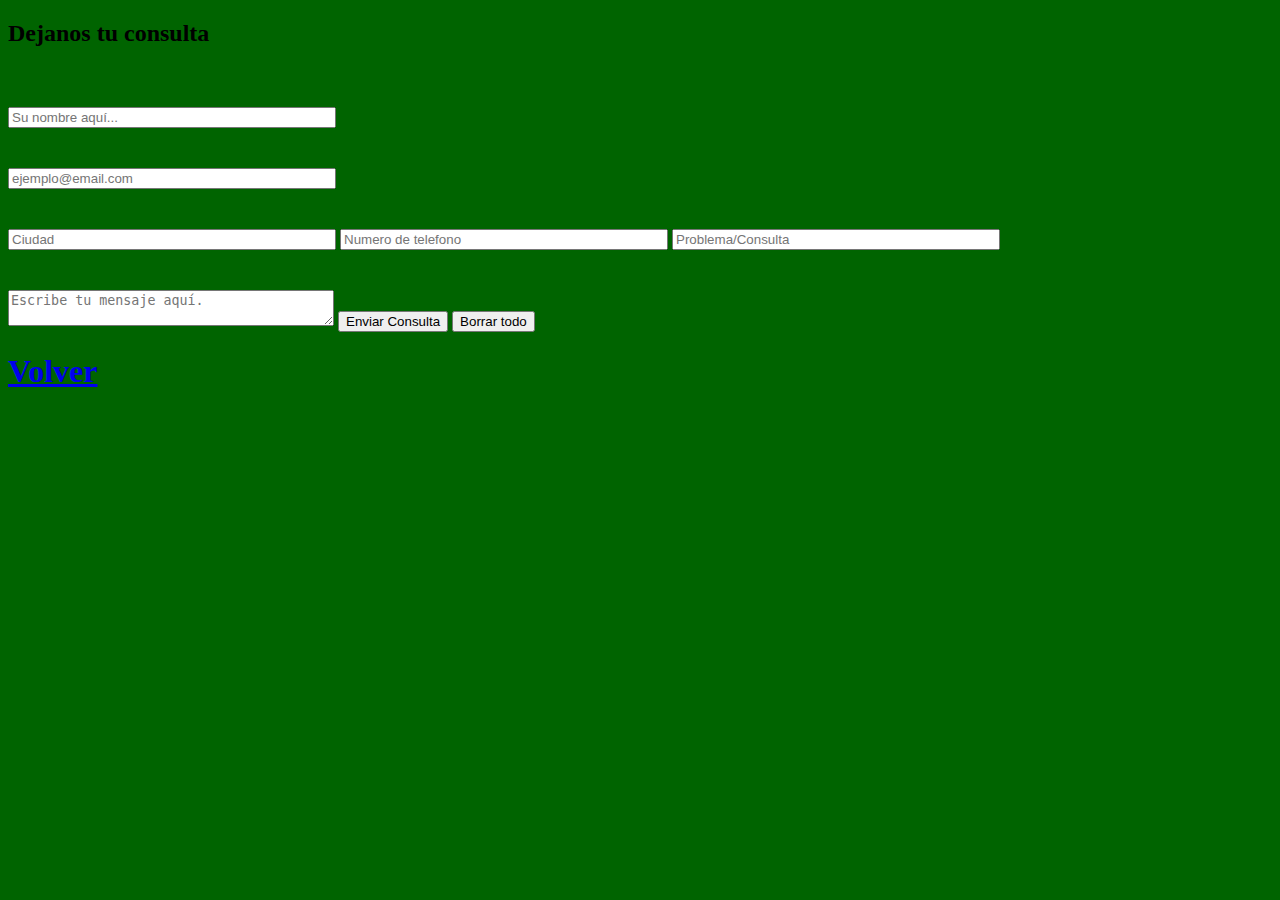
<file: pages/contacto.html>
<!DOCTYPE html>
<html lang="en">
<head>
    <meta charset="UTF-8">
    <meta http-equiv="X-UA-Compatible" content="IE=edge">
    <meta name="viewport" content="width=device-width, initial-scale=1.0">
    <title>contacto</title>

    <style>
        body {
        background-color: darkgreen;
        }
    </style>
</head>
<body>
    <div>
    <h2> Dejanos tu consulta </h2>

    <form action="mailto:pablito8108@gmail.com" method="post"> <div class="elem-group"> 
        <input type="text" id="name" style="width:100px;margin-top:40px;min-width:320px" name="visitor_name" placeholder="Su nombre aquí..." pattern=[A-Z\sa-z]{3,20} required> </div> 
        <input type="email" id="email" style="width:100px;margin-top:40px;min-width:320px" name="visitor_email" placeholder="ejemplo@email.com" required> </div>
        <input type="text" id="ciudad" style="width:100px;margin-top:40px;min-width:320px" name="visitor_email" placeholder="Ciudad" required> </div>
        <input type="number" style="width:100px;margin-top:40px;min-width:320px" id="Telefono de Contacto" name="visitor_name" placeholder="Numero de telefono"  required>
        <input type="text" id="title" style="width:100px;margin-top:40px;min-width:320px" name="email_title" required placeholder="Problema/Consulta" pattern=[A-Za-z0-9\s]{8,60}> 
        <textarea id="message" name="visitor_message" style="width:100px;margin-top:40px;min-width:320px" placeholder="Escribe tu mensaje aquí." required></textarea> </div> 
        <button type="submit">Enviar Consulta</button>  <button type="reset">Borrar todo</button> 

    </div>
    <h1> <a href="../index.html"> Volver</a> </h1>
</body>
</html>
</file>
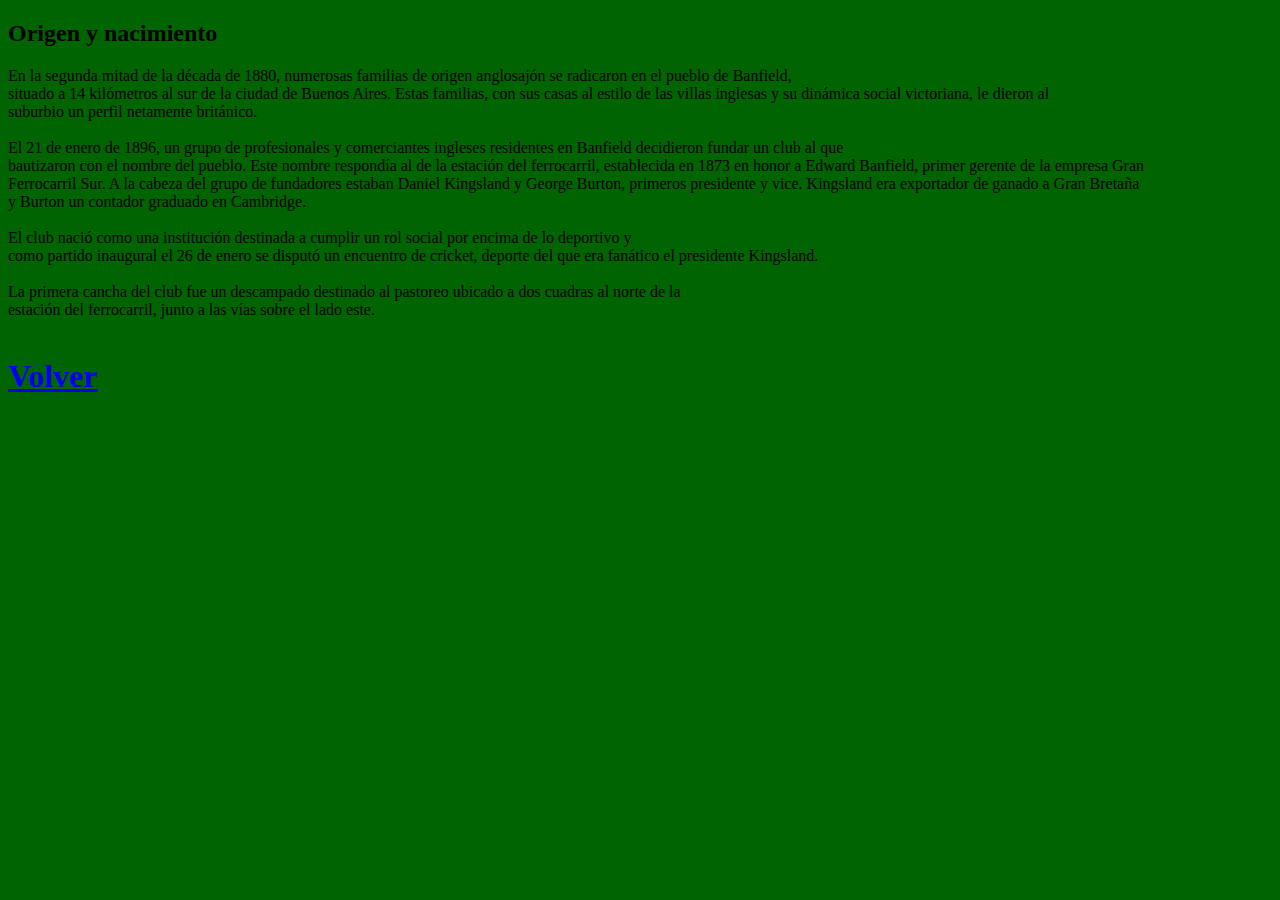
<file: pages/quienes.html>
<!DOCTYPE html>
<html lang="en">
<head>
    <meta charset="UTF-8">
    <meta http-equiv="X-UA-Compatible" content="IE=edge">
    <meta name="viewport" content="width=device-width, initial-scale=1.0">
    <title>Quienes somos</title>

    <style>
        body {
        background-color: darkgreen;
        }
    </style>
</head>
<body>

    <h2>Origen y nacimiento</h2>

    <p>En la segunda mitad de la década de 1880, numerosas familias de origen anglosajón se radicaron en el pueblo de Banfield,<br> situado a 14 kilómetros al sur de la ciudad de Buenos Aires. Estas familias, con sus casas al estilo de las villas inglesas y su dinámica social victoriana, le dieron al <br>suburbio un perfil netamente británico.<br><br>

El 21 de enero de 1896, un grupo de profesionales y comerciantes ingleses residentes en Banfield decidieron fundar un club al que<br> bautizaron con el nombre del pueblo. Este nombre respondía al de la estación del ferrocarril, establecida en 1873 en honor a Edward Banfield, primer gerente de la empresa Gran <br>Ferrocarril Sur. A la cabeza del grupo de fundadores estaban Daniel Kingsland y George Burton, primeros presidente y vice. Kingsland era exportador de ganado a Gran Bretaña <br>y Burton un contador graduado en Cambridge.<br><br>

El club nació como una institución destinada a cumplir un rol social por encima de lo deportivo y <br>como partido inaugural el 26 de enero se disputó un encuentro de cricket, deporte del que era fanático el presidente Kingsland.<br><br>

La primera cancha del club fue un descampado destinado al pastoreo ubicado a dos cuadras al norte de la<br> estación del ferrocarril, junto a las vías sobre el lado este.<br><br>
    </p>
    <h1> <a href="../index.html"> Volver</a> </h1>
</body>
</html>
</file>
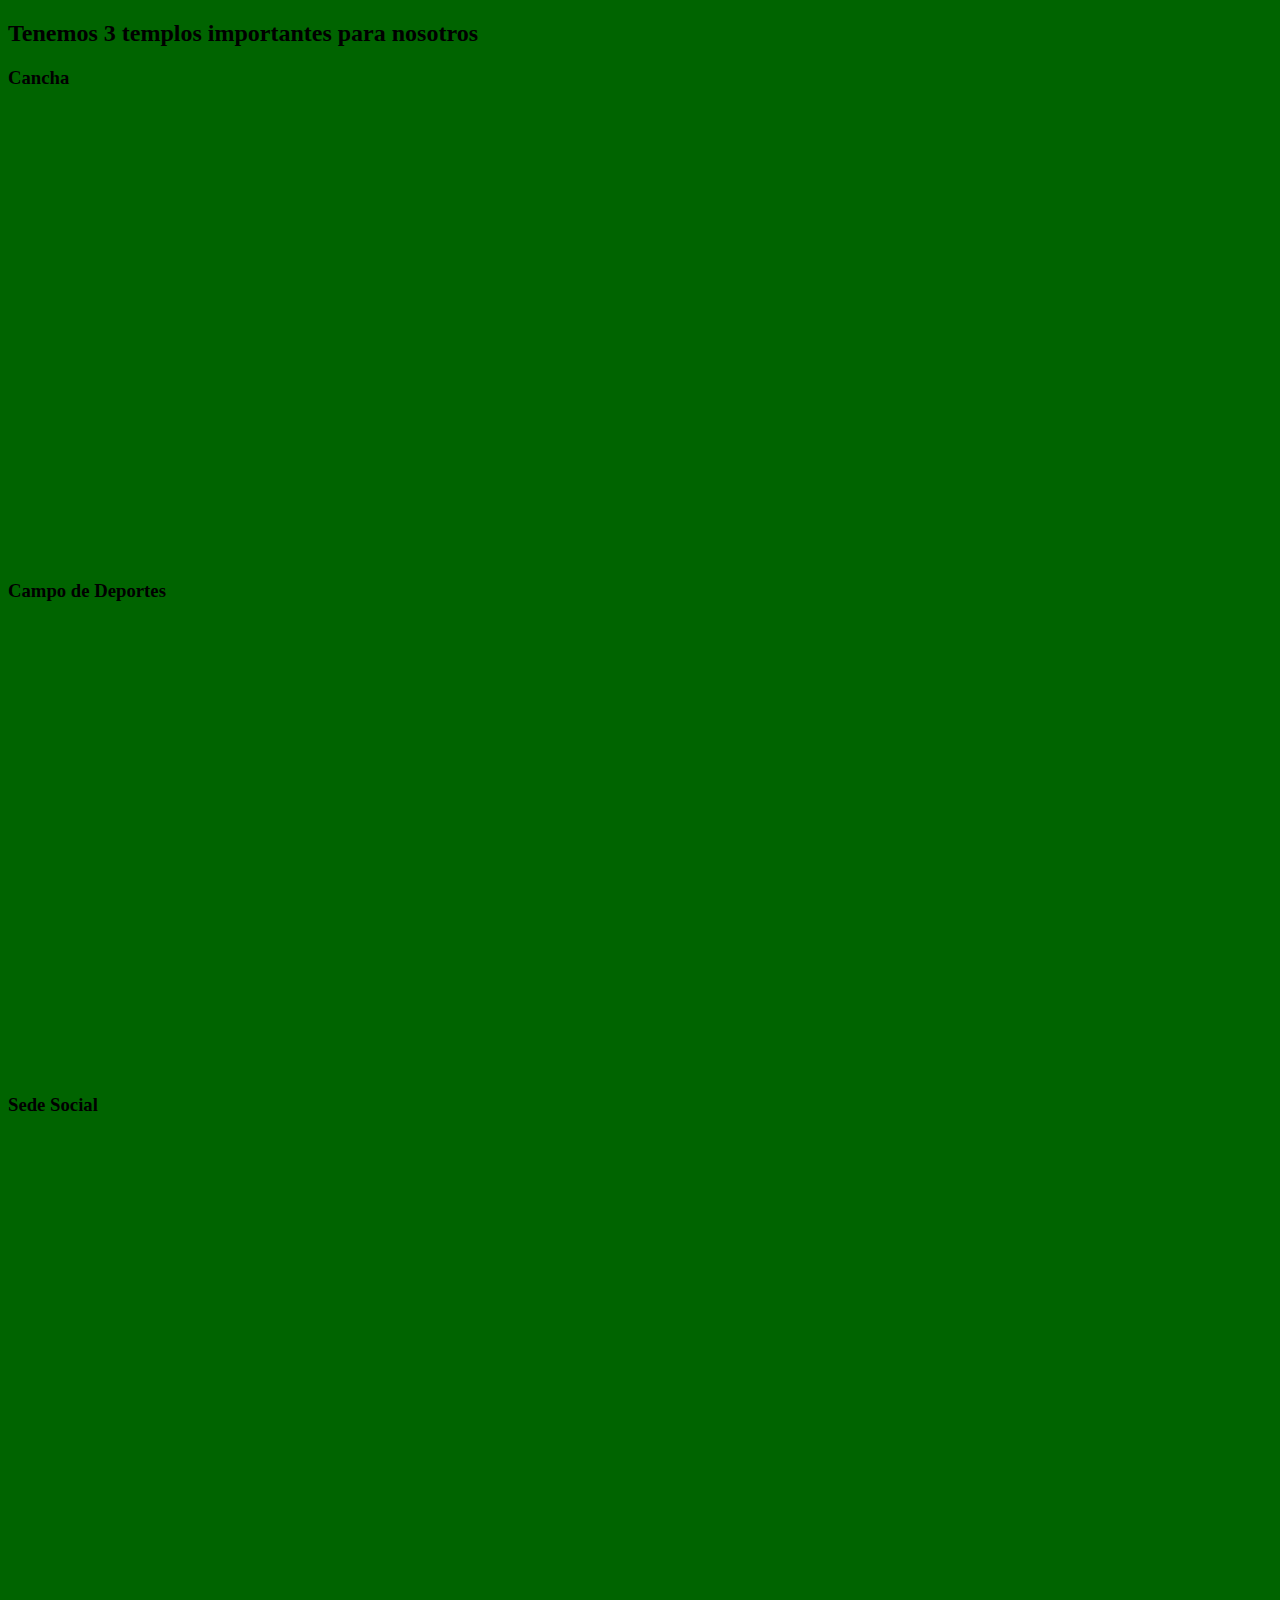
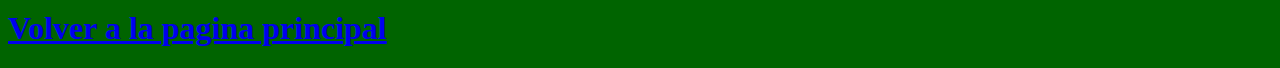
<file: pages/sucursales.html>
<!DOCTYPE html>
<html lang="en">
<head>
    <meta charset="UTF-8">
    <meta http-equiv="X-UA-Compatible" content="IE=edge">
    <meta name="viewport" content="width=device-width, initial-scale=1.0">
    <title>Sucursales</title>

    <style>
        body {
        background-color: darkgreen;
        }
    </style>
</head>
<body>
    <div>
        <h2> Tenemos 3 templos importantes para nosotros</h2>
    </div>

    <div>

        <h3> Cancha</h3>

        <iframe src="https://www.google.com/maps/embed?pb=!1m14!1m8!1m3!1d13112.845124173027!2d-58.387963!3d-34.7502702!3m2!1i1024!2i768!4f13.1!3m3!1m2!1s0x0%3A0x7e08479f06772709!2sCancha%20De%20Banfield!5e0!3m2!1ses-419!2sar!4v1667445216215!5m2!1ses-419!2sar" width="600" height="450" style="border:0;" allowfullscreen="" loading="lazy" referrerpolicy="no-referrer-when-downgrade"></iframe>
    </div>

    <div>

        <h3> Campo de Deportes</h3>

        <iframe src="https://www.google.com/maps/embed?pb=!1m18!1m12!1m3!1d3276.8891668796055!2d-58.46123558420474!3d-34.783565374544416!2m3!1f0!2f0!3f0!3m2!1i1024!2i768!4f13.1!3m3!1m2!1s0x95bcd223e46892cb%3A0x824ccc43ef83133b!2sCampo%20de%20Deportes%20del%20Club%20Atl%C3%A9tico%20Banfield%20Luis%20Guillon!5e0!3m2!1ses-419!2sar!4v1667445383550!5m2!1ses-419!2sar" width="600" height="450" style="border:0;" allowfullscreen="" loading="lazy" referrerpolicy="no-referrer-when-downgrade"></iframe>
    </div>

    <div>

        <h3> Sede Social</h3>

        <iframe src="https://www.google.com/maps/embed?pb=!1m18!1m12!1m3!1d3278.5699641295228!2d-58.39628068420585!3d-34.74123257229526!2m3!1f0!2f0!3f0!3m2!1i1024!2i768!4f13.1!3m3!1m2!1s0x95bcd2a01c75e977%3A0x7a288a889d72ecde!2sSede%20C.A.%20Banfield!5e0!3m2!1ses-419!2sar!4v1667445410462!5m2!1ses-419!2sar" width="600" height="450" style="border:0;" allowfullscreen="" loading="lazy" referrerpolicy="no-referrer-when-downgrade"></iframe>
    </div>

    



    <h1> <a href="../index.html"> Volver a la pagina principal</a> </h1>
</body>
</html>
</file>
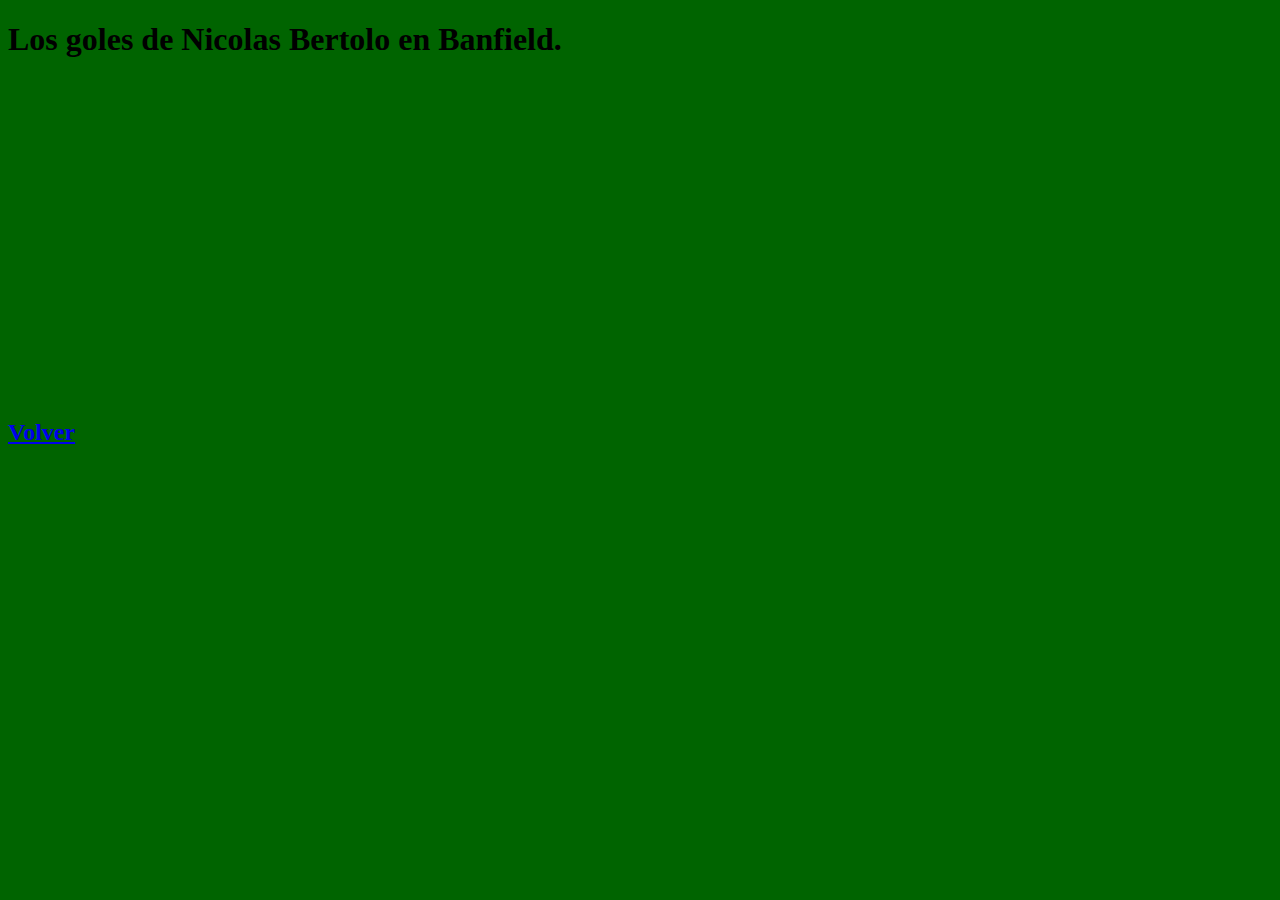
<file: pages/video.html>
<!DOCTYPE html>
<html lang="en">
<head>
    <meta charset="UTF-8">
    <meta http-equiv="X-UA-Compatible" content="IE=edge">
    <meta name="viewport" content="width=device-width, initial-scale=1.0">
    <title>pagina de prueba - video</title>
    <style>
        body {
        background-color: darkgreen;
        }
    </style>
</head>
<body>
    
    <h1> Los goles de Nicolas Bertolo en Banfield.</h1>

    <iframe width="560" height="315" src="https://www.youtube-nocookie.com/embed/GdmDSOjHaEs" title="YouTube video player" frameborder="0" allow="accelerometer; autoplay; clipboard-write; encrypted-media; gyroscope; picture-in-picture" allowfullscreen></iframe>

    <h2> <a href="../index.html"> Volver</a> </h2>
    
</body>
</html>
</file>
